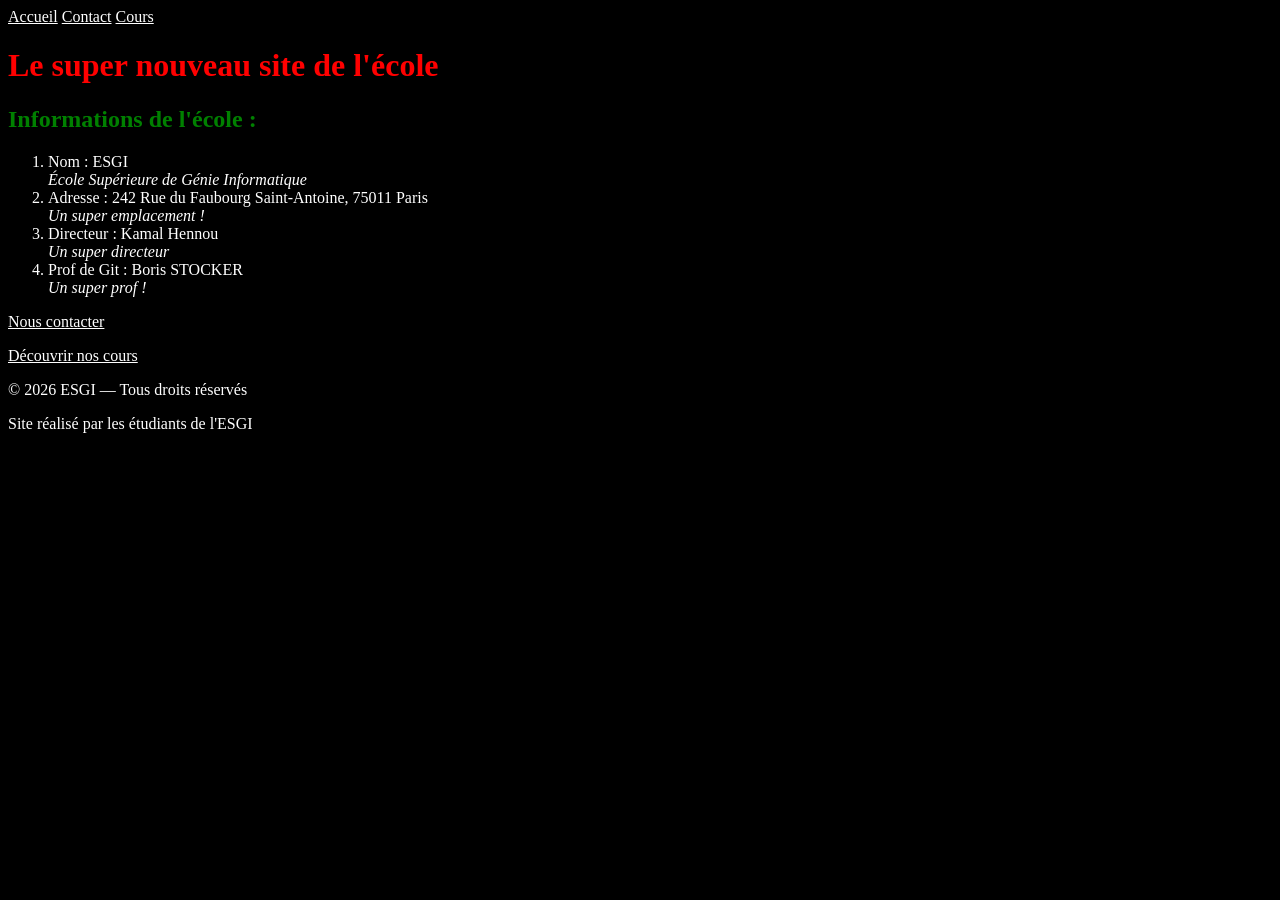
<file: index.html>
<!doctype html>
<html lang="fr">
<head>
  <meta charset="utf-8">
  <meta name="viewport" content="width=device-width, initial-scale=1">
  <title>Mon Site</title>
  <link rel="stylesheet" href="style.css">
</head>

<body class="dark">
  <nav>
    <a href="index.html">Accueil</a>
    <a href="contact.html">Contact</a>
    <a href="cours.html">Cours</a>
  </nav>
  <h1>Le super nouveau site de l'école</h1>

  <section>
    <h2>Informations de l'école :</h2>
    <ol>
      <li>
        Nom : ESGI<br>
        <em>École Supérieure de Génie Informatique</em>
      </li>
      <li>
        Adresse : 242 Rue du Faubourg Saint-Antoine, 75011 Paris<br>
        <em>Un super emplacement !</em>
      </li>
      <li>
        Directeur : Kamal Hennou<br>
        <em>Un super directeur</em>
      </li>
      <li>
        Prof de Git : Boris STOCKER<br>
        <em>Un super prof !</em>
      </li>
    </ol>
  </section>

  <p><a href="contact.html">Nous contacter</a></p>
  <p><a href="cours.html">Découvrir nos cours</a></p>

  <footer>
    <p>© 2026 ESGI — Tous droits réservés</p>
  </footer>

  <footer>
    <p>Site réalisé par les étudiants de l'ESGI</p>
  </footer>
</body>
</html>
</file>
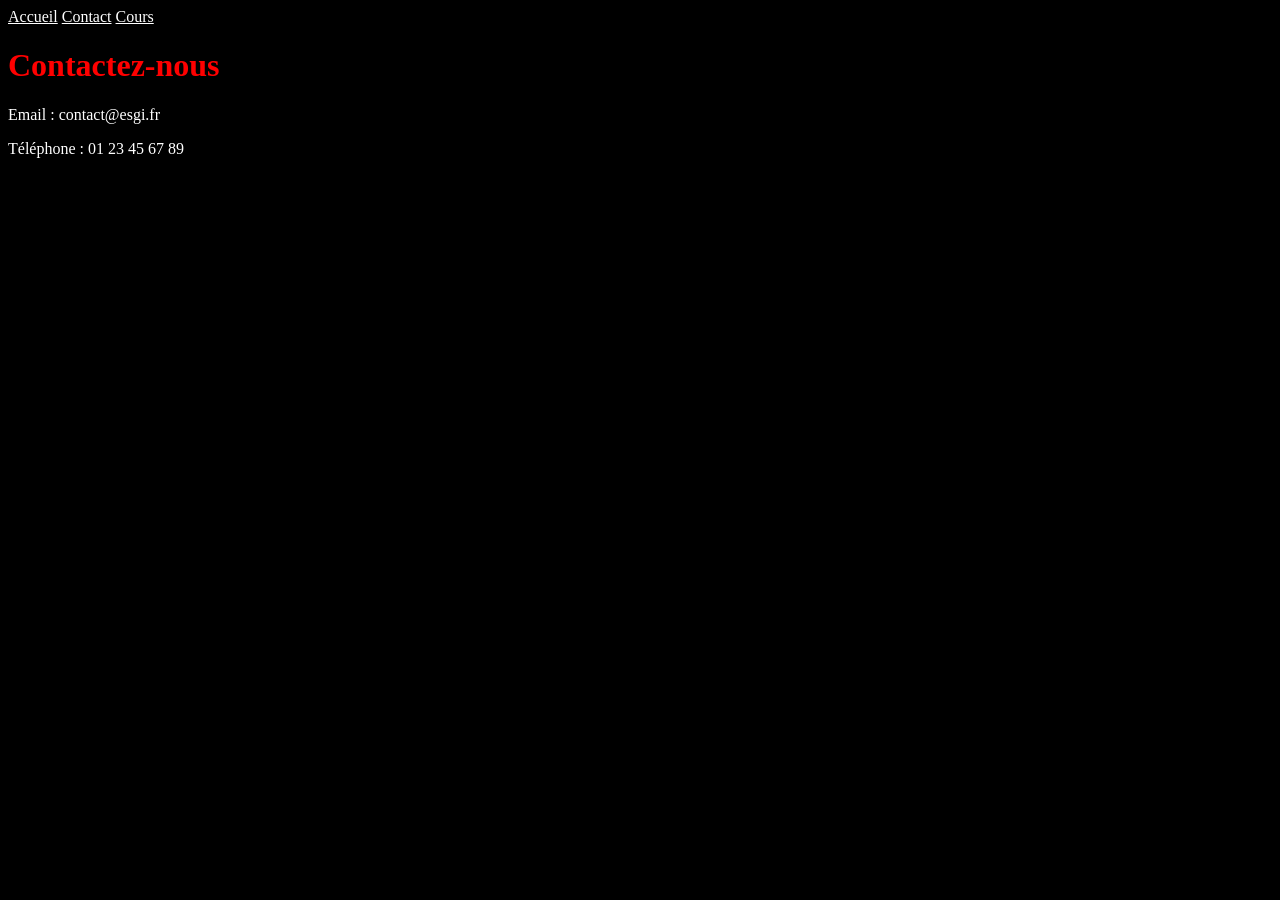
<file: contact.html>
<!DOCTYPE html>
<html lang="fr">
<head>
    <meta charset="UTF-8">
    <meta name="viewport" content="width=device-width, initial-scale=1">
    <title>Contact</title>
    <link rel="stylesheet" href="style.css">
</head>
<body class="dark">
    <nav>
        <a href="index.html">Accueil</a>
        <a href="contact.html">Contact</a>
        <a href="cours.html">Cours</a>
    </nav>
    <h1>Contactez-nous</h1>
    <p>Email : contact@esgi.fr</p>
    <p>Téléphone : 01 23 45 67 89</p>
</body>
</html>
</file>
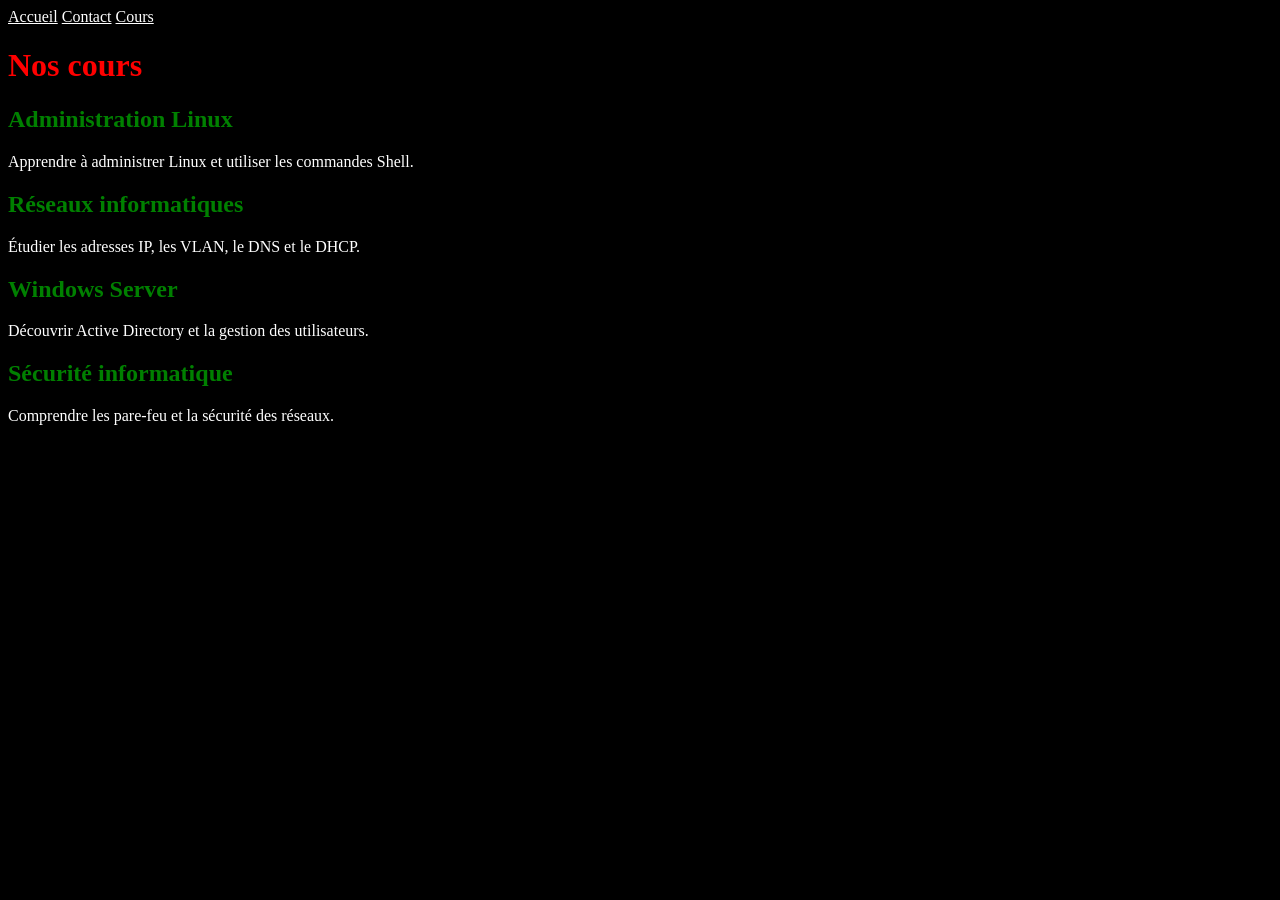
<file: cours.html>
<!DOCTYPE html>
<html lang="fr">
<head>
    <meta charset="UTF-8">
    <meta name="viewport" content="width=device-width, initial-scale=1">
    <title>Nos cours</title>
    <link rel="stylesheet" href="style.css">
</head>
<body class="dark">
    <nav>
        <a href="index.html">Accueil</a>
        <a href="contact.html">Contact</a>
        <a href="cours.html">Cours</a>
    </nav>
    <h1>Nos cours</h1>

    <h2>Administration Linux</h2>
    <p>Apprendre à administrer Linux et utiliser les commandes Shell.</p>

    <h2>Réseaux informatiques</h2>
    <p>Étudier les adresses IP, les VLAN, le DNS et le DHCP.</p>

    <h2>Windows Server</h2>
    <p>Découvrir Active Directory et la gestion des utilisateurs.</p>

    <h2>Sécurité informatique</h2>
    <p>Comprendre les pare-feu et la sécurité des réseaux.</p>
</body>
</html>
</file>
<file: style.css>
h1 {
  color: red;
}

h2 {
  color: green;
}

.dark {
    background-color: black;
    color: white;
}

.dark a {
    color: white;
}

@media (max-width: 700px) {
  h1 { font-size: 18px; }
}
</file>
